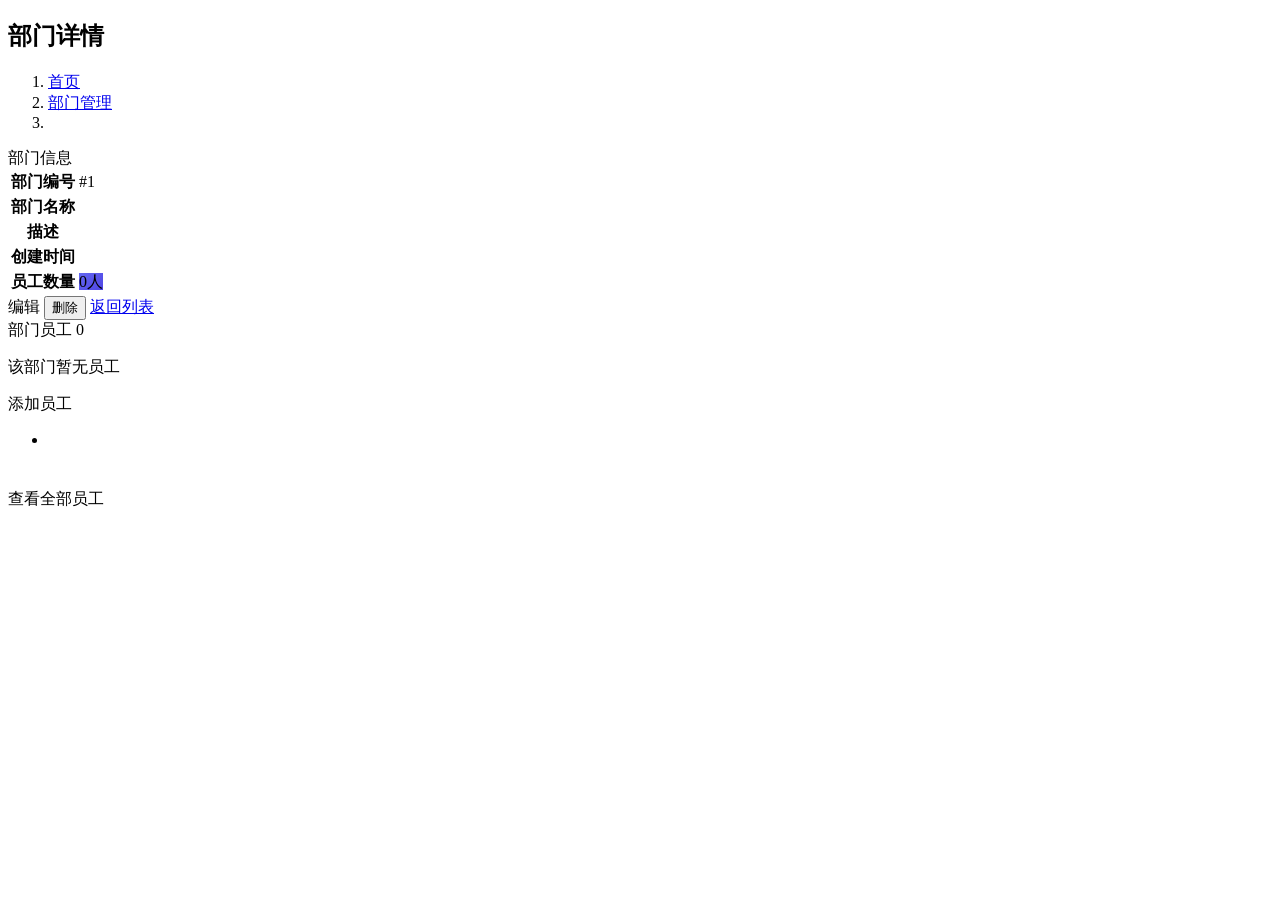
<file: src/main/resources/templates/departments/detail.html>
<!DOCTYPE html>
<html lang="zh-CN" xmlns:th="http://www.thymeleaf.org"
      th:replace="~{fragments/layout :: layout}">
<body>
<div th:fragment="content">
    <!-- 页面 Hero -->
    <div class="page-hero fade-in">
        <div>
            <h2><i class="bi bi-building-fill"></i> 部门详情</h2>
            <nav class="mt-2">
                <ol class="breadcrumb">
                    <li class="breadcrumb-item"><a href="/">首页</a></li>
                    <li class="breadcrumb-item"><a href="/departments">部门管理</a></li>
                    <li class="breadcrumb-item active" th:text="${department.name}"></li>
                </ol>
            </nav>
        </div>
    </div>

    <div class="row g-4">
        <!-- 部门信息 -->
        <div class="col-lg-5 fade-in fade-in-1">
            <div class="detail-card">
                <div class="detail-header header-primary">
                    <i class="bi bi-info-circle-fill"></i> 部门信息
                </div>
                <table class="detail-table">
                    <tr>
                        <th>部门编号</th>
                        <td><span class="badge bg-primary" th:text="'#' + ${department.id}">#1</span></td>
                    </tr>
                    <tr>
                        <th>部门名称</th>
                        <td class="fw-bold fs-5" th:text="${department.name}"></td>
                    </tr>
                    <tr>
                        <th>描述</th>
                        <td th:text="${department.description != null ? department.description : '暂无描述'}"></td>
                    </tr>
                    <tr>
                        <th>创建时间</th>
                        <td th:text="${#temporals.format(department.createdDate, 'yyyy-MM-dd HH:mm:ss')}"></td>
                    </tr>
                    <tr>
                        <th>员工数量</th>
                        <td>
                            <span class="badge rounded-pill fs-6" style="background:linear-gradient(135deg,#6366f1,#4f46e5)"
                                  th:text="${department.employeeCount} + ' 人'">0人</span>
                        </td>
                    </tr>
                </table>
            </div>

            <!-- 操作按钮 -->
            <div class="mt-3 d-flex gap-2 fade-in fade-in-3">
                <a th:href="@{/departments/edit/{id}(id=${department.id})}" class="btn btn-warning">
                    <i class="bi bi-pencil-fill me-1"></i>编辑
                </a>
                <button class="btn btn-danger"
                        th:onclick="'confirmDelete(''部门'', ''' + ${department.name} + ''', ''deleteForm'')'">
                    <i class="bi bi-trash-fill me-1"></i>删除
                </button>
                <form id="deleteForm" th:action="@{/departments/delete/{id}(id=${department.id})}" method="post" style="display:none"></form>
                <a href="/departments" class="btn btn-outline-secondary">
                    <i class="bi bi-arrow-left me-1"></i>返回列表
                </a>
            </div>
        </div>

        <!-- 部门员工 -->
        <div class="col-lg-7 fade-in fade-in-2">
            <div class="detail-card">
                <div class="detail-header header-info">
                    <i class="bi bi-people-fill"></i> 部门员工
                    <span class="badge bg-white text-dark ms-2" th:text="${department.employeeCount}">0</span>
                </div>
                <div th:if="${department.employees == null || department.employees.empty}" class="card-body">
                    <div class="empty-state py-4">
                        <div class="empty-icon"><i class="bi bi-person-x"></i></div>
                        <p class="text-muted mb-3">该部门暂无员工</p>
                        <a th:href="@{/employees/new}" class="btn btn-sm btn-outline-primary">
                            <i class="bi bi-person-plus-fill me-1"></i>添加员工
                        </a>
                    </div>
                </div>
                <ul th:if="${department.employees != null && !department.employees.empty}"
                    class="list-group list-group-flush employee-mini-list">
                    <li th:each="emp : ${department.employees}"
                        class="list-group-item d-flex justify-content-between align-items-center">
                        <div class="d-flex align-items-center gap-3">
                            <div class="rounded-circle bg-primary bg-opacity-10 d-flex align-items-center justify-content-center"
                                 style="width:42px;height:42px">
                                <i class="bi bi-person-fill text-primary"></i>
                            </div>
                            <div>
                                <a th:href="@{/employees/detail/{id}(id=${emp.id})}" class="fw-bold text-decoration-none"
                                   th:text="${emp.fullName}"></a>
                                <div class="small text-muted" th:text="${emp.position != null ? emp.position : '未设置职位'}"></div>
                            </div>
                        </div>
                        <span class="badge bg-light text-muted" th:text="${emp.email}"></span>
                    </li>
                </ul>
                <div th:if="${department.employees != null && !department.employees.empty}" class="card-footer bg-white text-center">
                    <a th:href="@{/employees(departmentId=${department.id})}" class="btn btn-sm btn-outline-info">
                        <i class="bi bi-arrow-right me-1"></i>查看全部员工
                    </a>
                </div>
            </div>
        </div>
    </div>
</div>
</body>
</html>
</file>
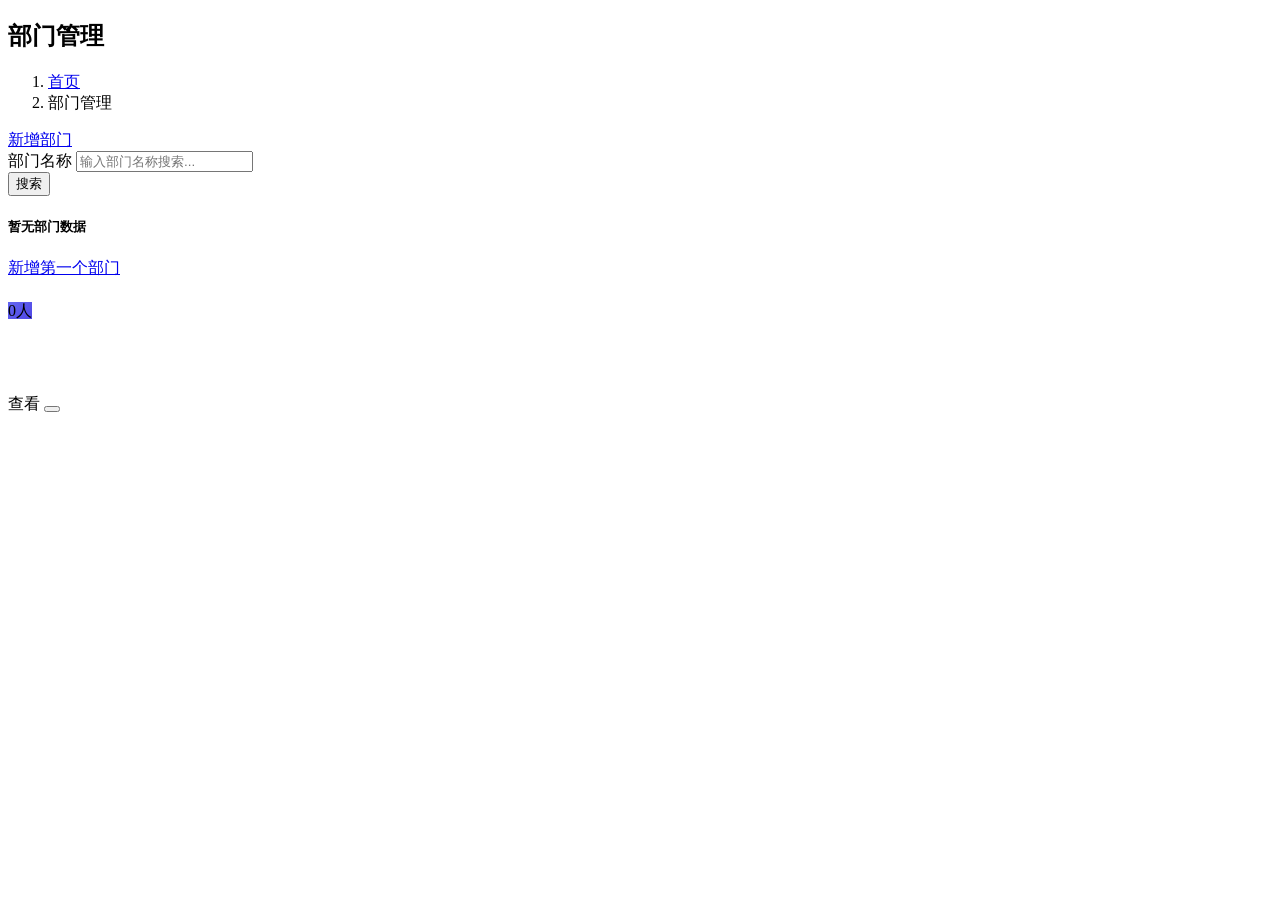
<file: src/main/resources/templates/departments/list.html>
<!DOCTYPE html>
<html lang="zh-CN" xmlns:th="http://www.thymeleaf.org"
      th:replace="~{fragments/layout :: layout}">
<body>
<div th:fragment="content">
    <!-- 页面 Hero -->
    <div class="page-hero fade-in">
        <div>
            <h2><i class="bi bi-building-fill"></i> 部门管理</h2>
            <nav class="mt-2">
                <ol class="breadcrumb">
                    <li class="breadcrumb-item"><a href="/">首页</a></li>
                    <li class="breadcrumb-item active">部门管理</li>
                </ol>
            </nav>
        </div>
        <a href="/departments/new" class="btn btn-primary">
            <i class="bi bi-plus-lg me-2"></i>新增部门
        </a>
    </div>

    <!-- 搜索栏 -->
    <div class="search-card fade-in fade-in-1">
        <form th:action="@{/departments}" method="get" class="row g-3 align-items-end">
            <div class="col-md-9">
                <label class="form-label"><i class="bi bi-search me-1"></i>部门名称</label>
                <input type="text" name="keyword" class="form-control"
                       th:value="${keyword}" placeholder="输入部门名称搜索...">
            </div>
            <div class="col-md-3">
                <button type="submit" class="btn btn-primary w-100">
                    <i class="bi bi-search me-1"></i>搜索
                </button>
            </div>
        </form>
    </div>

    <!-- 部门卡片网格 -->
    <div class="row g-4 fade-in fade-in-2">
        <!-- 空状态 -->
        <div th:if="${departments == null || departments.empty}" class="col-12">
            <div class="table-card">
                <div class="empty-state">
                    <div class="empty-icon"><i class="bi bi-inbox"></i></div>
                    <h5 class="text-muted mb-2">暂无部门数据</h5>
                    <a href="/departments/new" class="btn btn-primary mt-2">
                        <i class="bi bi-plus-lg me-2"></i>新增第一个部门
                    </a>
                </div>
            </div>
        </div>

        <!-- 部门卡片 -->
        <div class="col-lg-4 col-md-6" th:each="dept : ${departments}">
            <div class="card h-100">
                <div class="card-body">
                    <div class="d-flex justify-content-between align-items-start mb-3">
                        <div>
                            <h5 class="fw-bold mb-1">
                                <a th:href="@{/departments/detail/{id}(id=${dept.id})}"
                                   class="text-decoration-none" th:text="${dept.name}"></a>
                            </h5>
                            <small class="text-muted">
                                <i class="bi bi-calendar3 me-1"></i>
                                <span th:text="${#temporals.format(dept.createdDate, 'yyyy-MM-dd')}"></span>
                            </small>
                        </div>
                        <span class="badge rounded-pill fs-6" style="background:linear-gradient(135deg,#6366f1,#4f46e5)"
                              th:text="${dept.employeeCount} + ' 人'">0人</span>
                    </div>
                    <p class="text-muted small mb-3" style="min-height:2.5rem"
                       th:text="${dept.description != null ? #strings.abbreviate(dept.description, 60) : '暂无描述'}"></p>
                    <div class="d-flex gap-2">
                        <a th:href="@{/departments/detail/{id}(id=${dept.id})}"
                           class="btn btn-sm btn-outline-info flex-grow-1">
                            <i class="bi bi-eye-fill me-1"></i>查看
                        </a>
                        <a th:href="@{/departments/edit/{id}(id=${dept.id})}"
                           class="btn btn-sm btn-outline-warning">
                            <i class="bi bi-pencil-fill"></i>
                        </a>
                        <button class="btn btn-sm btn-outline-danger"
                                th:onclick="'confirmDelete(''部门'', ''' + ${dept.name} + ''', ''deleteForm-' + ${dept.id} + ''')'">
                            <i class="bi bi-trash-fill"></i>
                        </button>
                        <form th:id="'deleteForm-' + ${dept.id}"
                              th:action="@{/departments/delete/{id}(id=${dept.id})}"
                              method="post" style="display:none"></form>
                    </div>
                </div>
            </div>
        </div>
    </div>
</div>
</body>
</html>
</file>
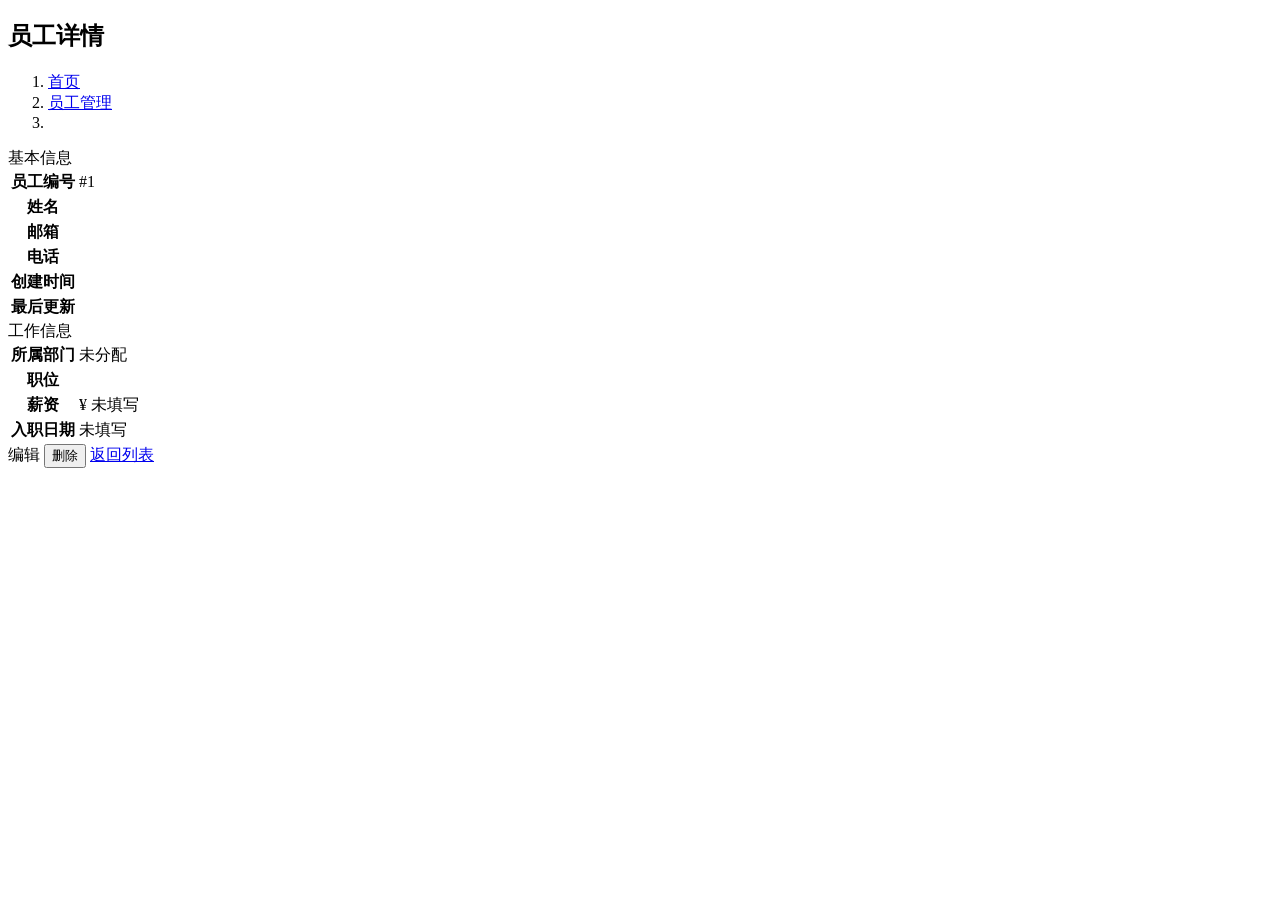
<file: src/main/resources/templates/employees/detail.html>
<!DOCTYPE html>
<html lang="zh-CN" xmlns:th="http://www.thymeleaf.org"
      th:replace="~{fragments/layout :: layout}">
<body>
<div th:fragment="content">
    <!-- 页面 Hero -->
    <div class="page-hero fade-in">
        <div>
            <h2><i class="bi bi-person-badge-fill"></i> 员工详情</h2>
            <nav class="mt-2">
                <ol class="breadcrumb">
                    <li class="breadcrumb-item"><a href="/">首页</a></li>
                    <li class="breadcrumb-item"><a href="/employees">员工管理</a></li>
                    <li class="breadcrumb-item active" th:text="${employee.fullName}"></li>
                </ol>
            </nav>
        </div>
    </div>

    <div class="row g-4">
        <!-- 基本信息 -->
        <div class="col-lg-6 fade-in fade-in-1">
            <div class="detail-card">
                <div class="detail-header header-primary">
                    <i class="bi bi-person-fill"></i> 基本信息
                </div>
                <table class="detail-table">
                    <tr>
                        <th>员工编号</th>
                        <td><span class="badge bg-primary" th:text="'#' + ${employee.id}">#1</span></td>
                    </tr>
                    <tr>
                        <th>姓名</th>
                        <td class="fw-bold fs-5" th:text="${employee.fullName}"></td>
                    </tr>
                    <tr>
                        <th>邮箱</th>
                        <td>
                            <a th:href="'mailto:' + ${employee.email}" th:text="${employee.email}" class="text-decoration-none"></a>
                        </td>
                    </tr>
                    <tr>
                        <th>电话</th>
                        <td th:text="${employee.phone != null ? employee.phone : '未填写'}"></td>
                    </tr>
                    <tr>
                        <th>创建时间</th>
                        <td th:text="${#temporals.format(employee.createdDate, 'yyyy-MM-dd HH:mm:ss')}"></td>
                    </tr>
                    <tr th:if="${employee.updatedDate != null}">
                        <th>最后更新</th>
                        <td th:text="${#temporals.format(employee.updatedDate, 'yyyy-MM-dd HH:mm:ss')}"></td>
                    </tr>
                </table>
            </div>
        </div>

        <!-- 工作信息 -->
        <div class="col-lg-6 fade-in fade-in-2">
            <div class="detail-card">
                <div class="detail-header header-info">
                    <i class="bi bi-briefcase-fill"></i> 工作信息
                </div>
                <table class="detail-table">
                    <tr>
                        <th>所属部门</th>
                        <td>
                            <span th:if="${employee.department != null}">
                                <a th:href="@{/departments/detail/{id}(id=${employee.department.id})}" class="badge-dept text-decoration-none">
                                    <i class="bi bi-building me-1"></i><span th:text="${employee.department.name}"></span>
                                </a>
                            </span>
                            <span th:unless="${employee.department != null}" class="text-muted">未分配</span>
                        </td>
                    </tr>
                    <tr>
                        <th>职位</th>
                        <td th:text="${employee.position != null ? employee.position : '未填写'}"></td>
                    </tr>
                    <tr>
                        <th>薪资</th>
                        <td>
                            <span th:if="${employee.salary != null}" class="salary-highlight fs-5">
                                ¥<span th:text="${#numbers.formatDecimal(employee.salary, 1, 2)}"></span>
                            </span>
                            <span th:unless="${employee.salary != null}" class="text-muted">未填写</span>
                        </td>
                    </tr>
                    <tr>
                        <th>入职日期</th>
                        <td>
                            <span th:if="${employee.hireDate != null}" th:text="${#temporals.format(employee.hireDate, 'yyyy-MM-dd')}"></span>
                            <span th:unless="${employee.hireDate != null}" class="text-muted">未填写</span>
                        </td>
                    </tr>
                </table>
            </div>
        </div>
    </div>

    <!-- 操作按钮 -->
    <div class="mt-4 d-flex gap-2 fade-in fade-in-3">
        <a th:href="@{/employees/edit/{id}(id=${employee.id})}" class="btn btn-warning">
            <i class="bi bi-pencil-fill me-1"></i>编辑
        </a>
        <button class="btn btn-danger"
                th:onclick="'confirmDelete(''员工'', ''' + ${employee.fullName} + ''', ''deleteForm'')'">
            <i class="bi bi-trash-fill me-1"></i>删除
        </button>
        <form id="deleteForm" th:action="@{/employees/delete/{id}(id=${employee.id})}" method="post" style="display:none"></form>
        <a href="/employees" class="btn btn-outline-secondary">
            <i class="bi bi-arrow-left me-1"></i>返回列表
        </a>
    </div>
</div>
</body>
</html>
</file>
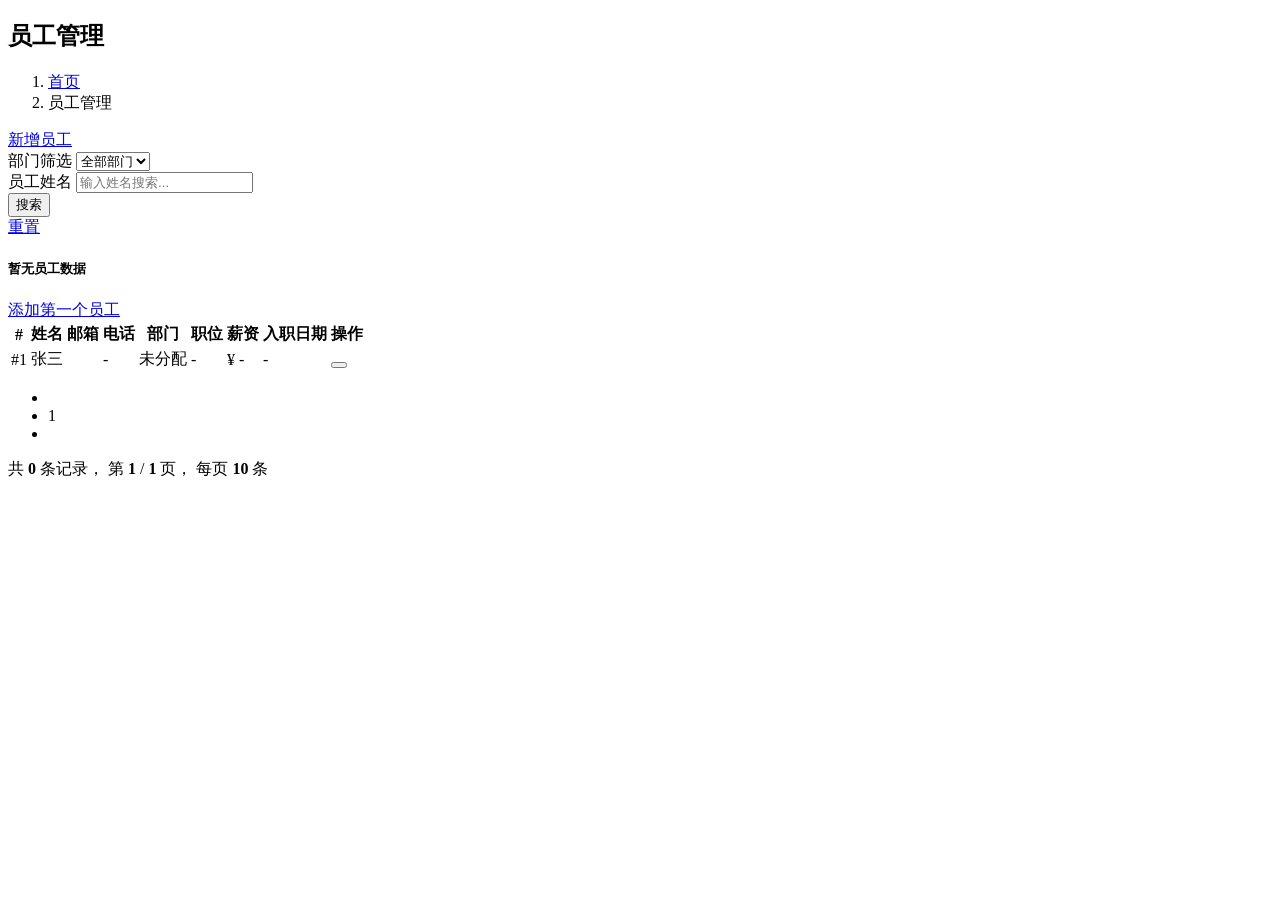
<file: src/main/resources/templates/employees/list.html>
<!DOCTYPE html>
<html lang="zh-CN" xmlns:th="http://www.thymeleaf.org"
      th:replace="~{fragments/layout :: layout}">
<body>
<div th:fragment="content">
    <!-- 页面 Hero -->
    <div class="page-hero fade-in">
        <div>
            <h2><i class="bi bi-person-badge-fill"></i> 员工管理</h2>
            <nav class="mt-2">
                <ol class="breadcrumb">
                    <li class="breadcrumb-item"><a href="/">首页</a></li>
                    <li class="breadcrumb-item active">员工管理</li>
                </ol>
            </nav>
        </div>
        <a href="/employees/new" class="btn btn-primary">
            <i class="bi bi-person-plus-fill me-2"></i>新增员工
        </a>
    </div>

    <!-- 搜索栏 -->
    <div class="search-card fade-in fade-in-1">
        <form th:action="@{/employees}" method="get" class="row g-3 align-items-end">
            <div class="col-md-3">
                <label class="form-label"><i class="bi bi-building me-1"></i>部门筛选</label>
                <select name="departmentId" class="form-select">
                    <option value="">全部部门</option>
                    <option th:each="dept : ${departments}"
                            th:value="${dept.id}"
                            th:text="${dept.name}"
                            th:selected="${departmentId != null && departmentId == dept.id}"></option>
                </select>
            </div>
            <div class="col-md-5">
                <label class="form-label"><i class="bi bi-search me-1"></i>员工姓名</label>
                <input type="text" name="keyword" class="form-control"
                       th:value="${keyword}" placeholder="输入姓名搜索...">
            </div>
            <div class="col-md-2">
                <button type="submit" class="btn btn-primary w-100">
                    <i class="bi bi-search me-1"></i>搜索
                </button>
            </div>
            <div class="col-md-2">
                <a href="/employees" class="btn btn-outline-secondary w-100">
                    <i class="bi bi-arrow-counterclockwise me-1"></i>重置
                </a>
            </div>
        </form>
    </div>

    <!-- 员工列表 -->
    <div class="table-card fade-in fade-in-2">
        <!-- 空状态 -->
        <div th:if="${employees == null || employees.empty}" class="empty-state">
            <div class="empty-icon"><i class="bi bi-inbox"></i></div>
            <h5 class="text-muted mb-2">暂无员工数据</h5>
            <a href="/employees/new" class="btn btn-primary mt-2">
                <i class="bi bi-person-plus-fill me-2"></i>添加第一个员工
            </a>
        </div>

        <!-- 表格 -->
        <div th:if="${employees != null && !employees.empty}" class="table-responsive">
            <table class="table">
                <thead>
                    <tr>
                        <th>#</th>
                        <th>姓名</th>
                        <th>邮箱</th>
                        <th>电话</th>
                        <th>部门</th>
                        <th>职位</th>
                        <th>薪资</th>
                        <th>入职日期</th>
                        <th class="text-center">操作</th>
                    </tr>
                </thead>
                <tbody>
                    <tr th:each="emp : ${employees}">
                        <td><span class="text-muted fw-bold">#<span th:text="${emp.id}">1</span></span></td>
                        <td>
                            <a th:href="@{/employees/detail/{id}(id=${emp.id})}"
                               class="fw-bold text-decoration-none"><span th:text="${emp.fullName}">张三</span></a>
                        </td>
                        <td><small th:text="${emp.email}" class="text-muted"></small></td>
                        <td th:text="${emp.phone != null ? emp.phone : '-'}">-</td>
                        <td>
                            <span th:if="${emp.department != null}" class="badge-dept">
                                <a th:href="@{/departments/detail/{id}(id=${emp.department.id})}"
                                   th:text="${emp.department.name}"></a>
                            </span>
                            <span th:unless="${emp.department != null}" class="text-muted">未分配</span>
                        </td>
                        <td th:text="${emp.position != null ? emp.position : '-'}">-</td>
                        <td>
                            <span th:if="${emp.salary != null}" class="salary-highlight">
                                ¥<span th:text="${#numbers.formatDecimal(emp.salary, 1, 2)}"></span>
                            </span>
                            <span th:unless="${emp.salary != null}" class="text-muted">-</span>
                        </td>
                        <td th:text="${emp.hireDate != null ? #temporals.format(emp.hireDate, 'yyyy-MM-dd') : '-'}">-</td>
                        <td class="text-center">
                            <a th:href="@{/employees/detail/{id}(id=${emp.id})}"
                               class="btn-action btn-action-view" title="查看详情">
                                <i class="bi bi-eye-fill"></i>
                            </a>
                            <a th:href="@{/employees/edit/{id}(id=${emp.id})}"
                               class="btn-action btn-action-edit" title="编辑">
                                <i class="bi bi-pencil-fill"></i>
                            </a>
                            <button class="btn-action btn-action-delete" title="删除"
                                    th:onclick="'confirmDelete(''员工'', ''' + ${emp.fullName} + ''', ''deleteForm-' + ${emp.id} + ''')'">
                                <i class="bi bi-trash-fill"></i>
                            </button>
                            <form th:id="'deleteForm-' + ${emp.id}"
                                  th:action="@{/employees/delete/{id}(id=${emp.id})}"
                                  method="post" style="display:none"></form>
                        </td>
                    </tr>
                </tbody>
            </table>
        </div>
    </div>

    <!-- 分页 -->
    <div th:if="${totalPages > 1}" class="mt-4 fade-in fade-in-3">
        <nav>
            <ul class="pagination justify-content-center">
                <li class="page-item" th:classappend="${currentPage == 0} ? 'disabled'">
                    <a class="page-link" th:href="@{/employees(page=${currentPage - 1}, departmentId=${departmentId}, keyword=${keyword})}"
                       th:unless="${currentPage == 0}"><i class="bi bi-chevron-left"></i></a>
                    <span class="page-link" th:if="${currentPage == 0}"><i class="bi bi-chevron-left"></i></span>
                </li>
                <li th:each="i : ${#numbers.sequence(0, totalPages - 1)}"
                    class="page-item" th:classappend="${i == currentPage} ? 'active'">
                    <a class="page-link" th:href="@{/employees(page=${i}, departmentId=${departmentId}, keyword=${keyword})}"
                       th:text="${i + 1}">1</a>
                </li>
                <li class="page-item" th:classappend="${currentPage >= totalPages - 1} ? 'disabled'">
                    <a class="page-link" th:href="@{/employees(page=${currentPage + 1}, departmentId=${departmentId}, keyword=${keyword})}"
                       th:unless="${currentPage >= totalPages - 1}"><i class="bi bi-chevron-right"></i></a>
                    <span class="page-link" th:if="${currentPage >= totalPages - 1}"><i class="bi bi-chevron-right"></i></span>
                </li>
            </ul>
        </nav>
        <p class="pagination-info text-center mt-2">
            共 <strong th:text="${totalItems}">0</strong> 条记录，
            第 <strong th:text="${currentPage + 1}">1</strong> / <strong th:text="${totalPages}">1</strong> 页，
            每页 <strong th:text="${pageSize}">10</strong> 条
        </p>
    </div>
</div>
</body>
</html>
</file>
